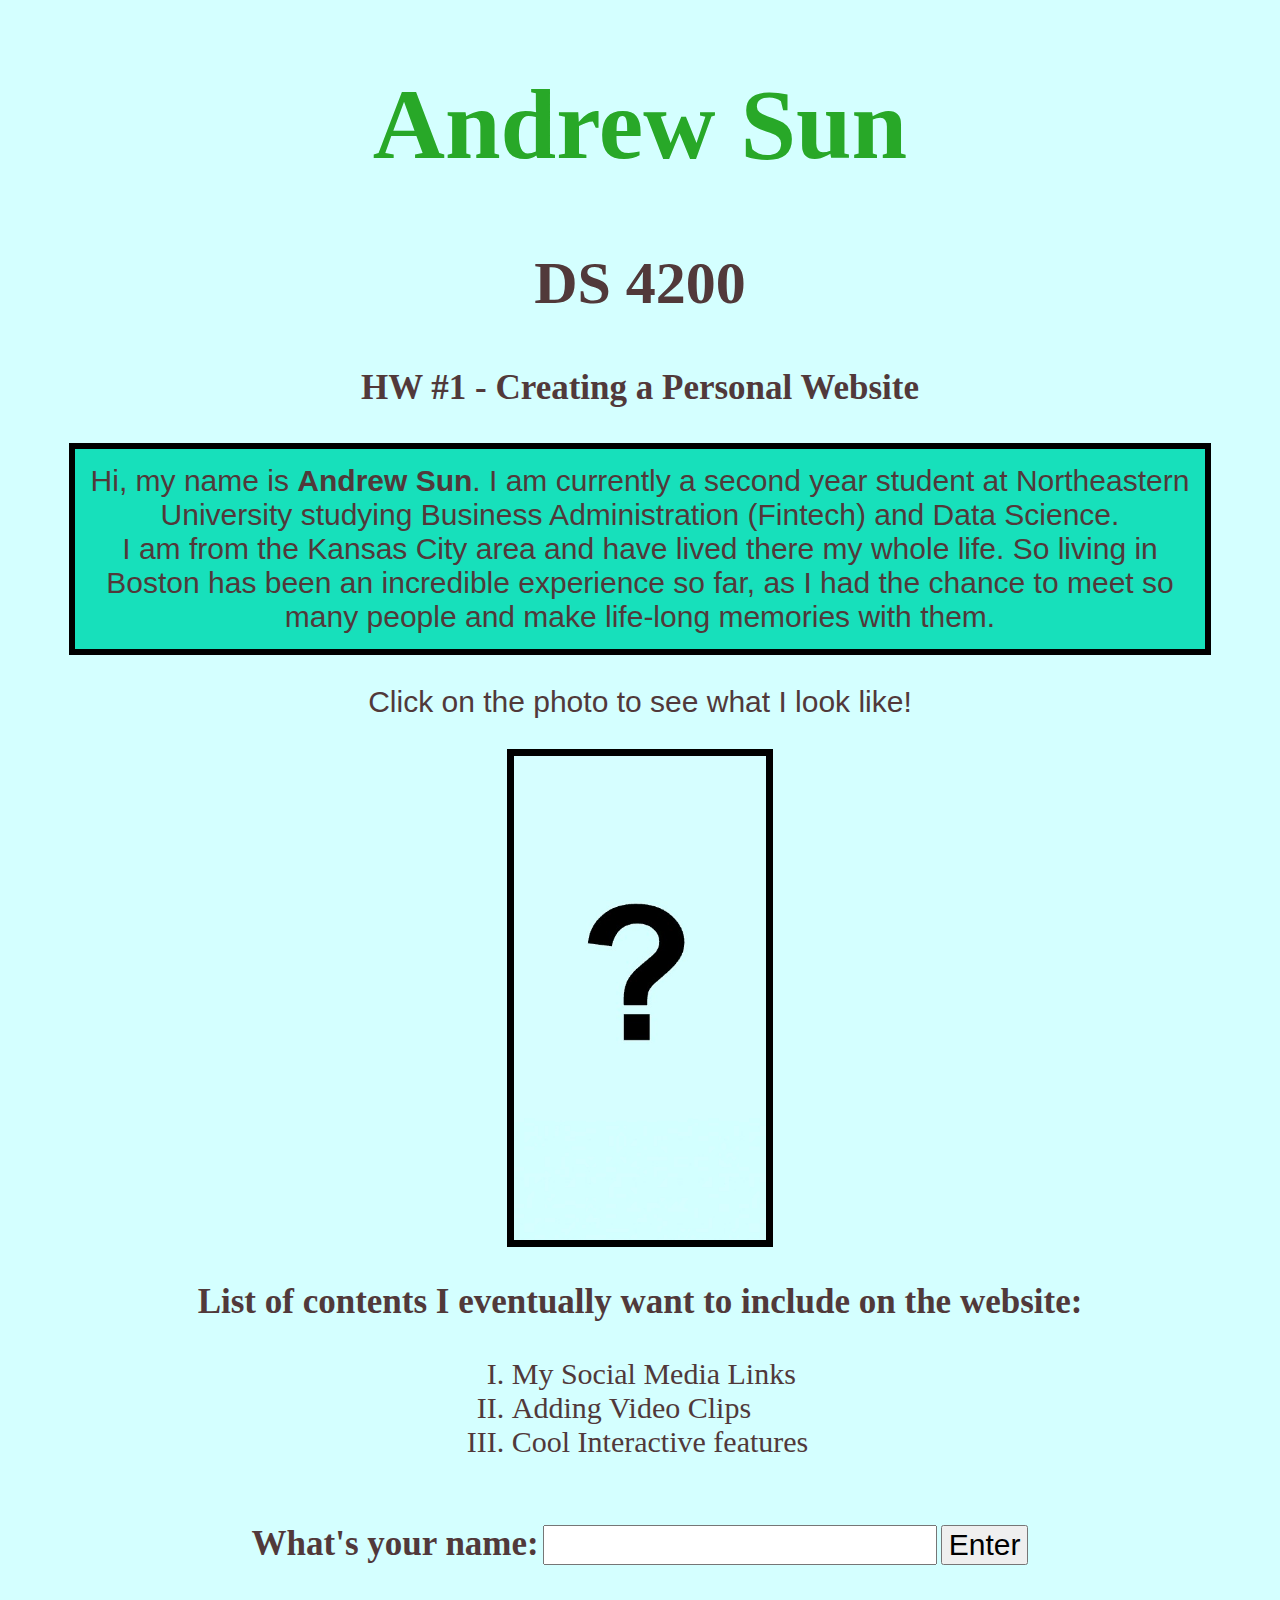
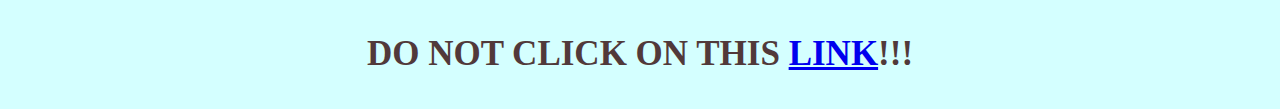
<file: index.html>
<!DOCTYPE html>
<html lang="en">
<head>
    <meta charset="UTF-8">
    <meta name="viewport" content="width=device-width, initial-scale=1.0">
    <title>Andrew Sun's Personal Website</title>
    <link rel="stylesheet" href="styles.css">
</head>
<body>

    <!-- Introduction -->
    <div class="centered">
        <h1>Andrew Sun</h1>
        <h2>DS 4200</h2>
        <h3>HW #1 - Creating a Personal Website</h3>
        <p class="p1 p_body">
            Hi, my name is <strong>Andrew Sun</strong>. I am currently a second year student at
            Northeastern University studying Business Administration (Fintech) and Data Science.<br>
            I am from the Kansas City area and have lived there my whole life.
            So living in Boston has been an incredible experience so far, as I had 
            the chance to meet so many people and make life-long memories with them. 
        </p>
    </div>

    <!-- Image Section -->
    <div>
        <p class="p2" id = "image_text">Click on the photo to see what I look like!</p>
        <img src="question_img.png" id="question_mark" alt="First reveal picture" class="center" style="border: 7px solid black;">
    </div>

    <!-- List of Contents -->
    <div class="centered">
        <h3> List of contents I eventually want to include on the website:</h3>
        <ol class="myUL">
            <li> My Social Media Links </li>
            <li> Adding Video Clips  </li>
            <li> Cool Interactive features </li>
        </ol>
    </div>

    <!-- User Name Input -->
    <div class="centered">
        <h3 class="sidebyside" style="font-size:35px;">What's your name: </h3>
        <input type="text" class="sidebyside" id="user_name" name="user_name", style="font-size:30px;">
        <button id="name_button" style="font-size:30px;">Enter</button>
        <p id="thank_you_line" style="font-size:30px;"> </p>
    </div>

    <h3>DO NOT CLICK ON THIS <a href="https://www.yout-ube.com/watch?v=dQw4w9WgXcQ&ab_channel=RickAstley">LINK</a>!!!</p>

    <!-- JavaScript Script -->
    <script src="main.js"> </script> 
</body>
</html>
</file>
<file: styles.css>
body{
    background-color: rgb(212, 255, 255);
    color: rgb(81, 57, 58);
}

.center {
    display: block;
    margin-left: auto;
    margin-right: auto;
    width: 20%;
  }

.centered-list {
    padding: 0;
    text-align: center;
}

.centered-list li {
    margin: 10px;
    font-size: 18px;
    
}

.centered ol{
    margin-top: 0px;
} 

p{
    text-align: center;
    font-size: 30px;
}

.p_body{
    width: 1100px;
    margin: 0 auto;
    background-color: rgb(23, 224, 187);
    padding: 15px 15px 15px 15px;
    border: 6px solid black;
}

.p1 {
    font-family: Arial, Helvetica, sans-serif;
}

.p2{
    font-family:Verdana, Geneva, Tahoma, sans-serif
}

h1{
    text-align: center;
    font-size: 100px;
    color: rgb(40, 168, 40);
   
}

h2{
    font-size: 60px;
}

h3{
    font-size: 35px;
    text-align: center;
}

ol{
    list-style-type: upper-roman; /* Order list in roman numerals */
}

ol.myUL {
    display:inline-block;
    text-align:left;
    font-size: 30px;
}

div.centered{
    text-align: center;

}

.centered-list li {
    margin: 10px;
    font-size: 18px;
    
}

.sidebyside{
    display: inline-block;
}
</file>
